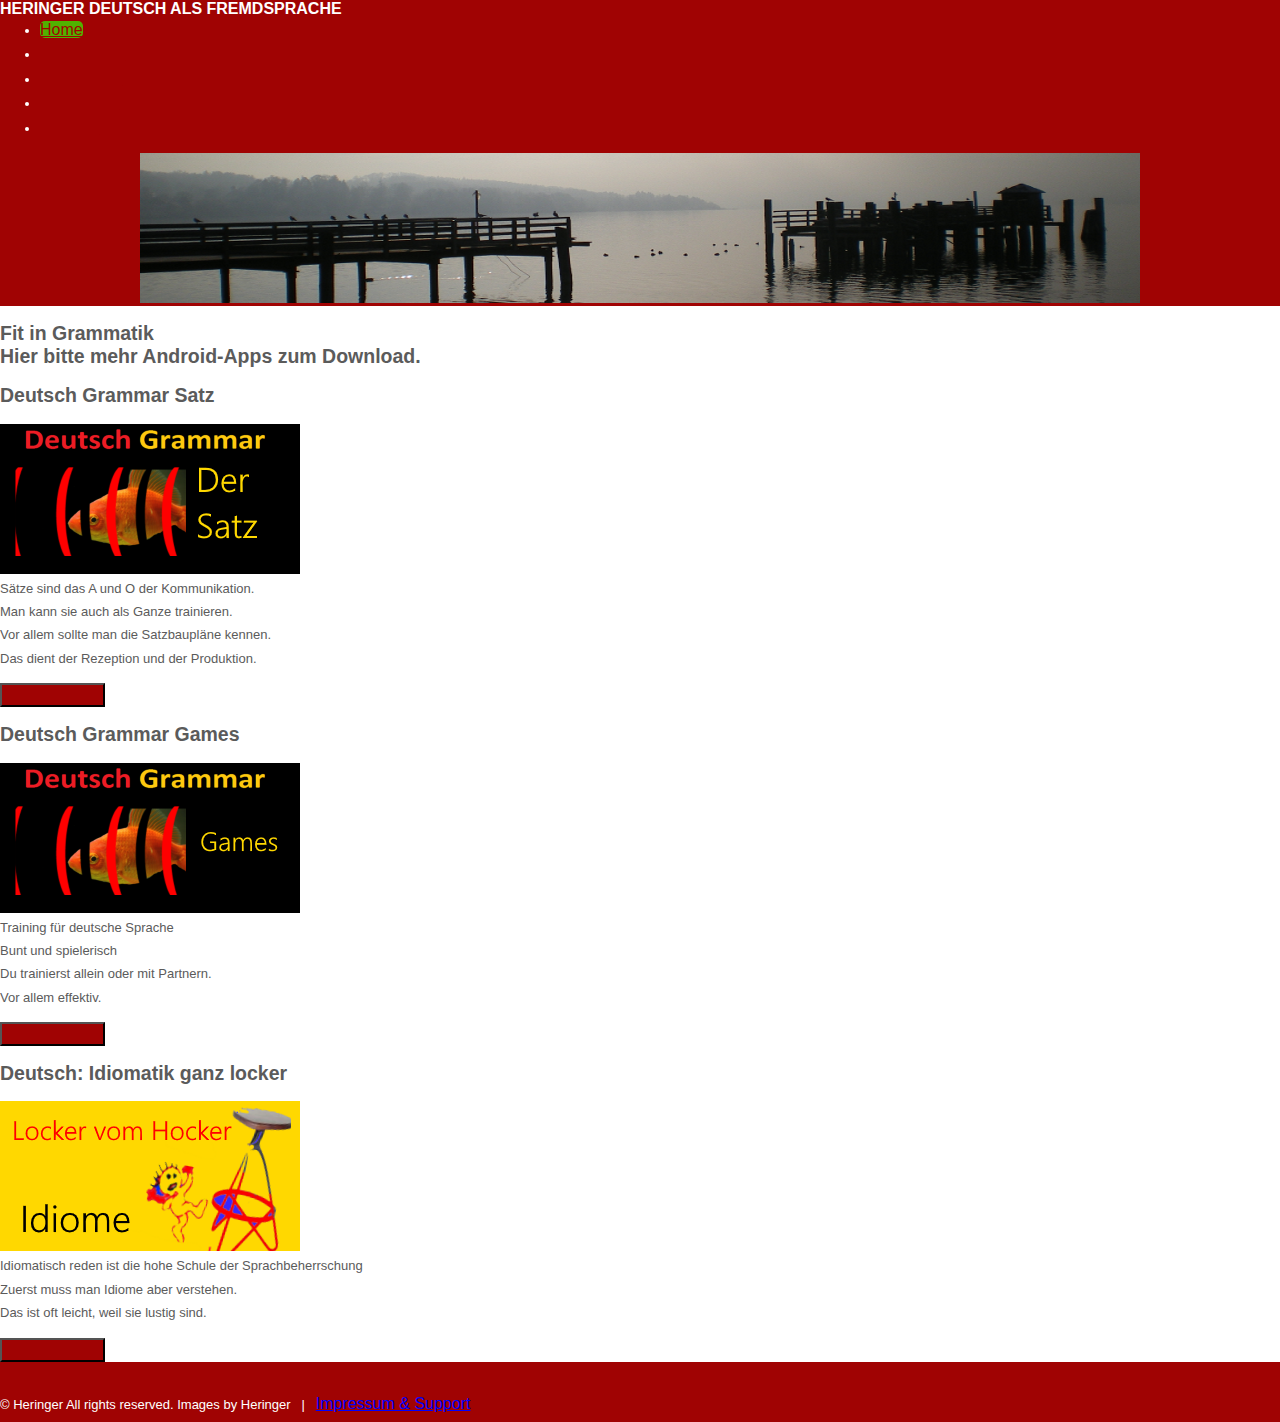
<file: app_seite.html>
<!DOCTYPE html PUBLIC "-//W3C//DTD XHTML 1.0 Strict//EN" "http: //www.w3.org/TR/xhtml1/DTD/xhtml1-strict.dtd">
<html xmlns="http: //www.w3.org/1999/xhtml">
<head>
<meta name="keywords" content="Deutsch Pr&uuml;fung, Playgoogle, Appstore, German grammar, deutsche Grammatik" />
<meta name="description" content="Deutsch lernen mit Apps, German grammar exercises and power test" />
<meta http-equiv="content-type" content="text/html; charset=utf-8" />
<title>Deutsch als Fremdsprache Grammatik und Wortschatz Deutschland Zuwanderer Pr&uuml;fungen</title>
<link href="my_style.css" rel="stylesheet" type="text/css" media="screen" />

<!-- bootsrap -->
<link href="https://cdn.jsdelivr.net/npm/bootstrap@5.1.3/dist/css/bootstrap.min.css" rel="stylesheet"
    integrity="sha384-1BmE4kWBq78iYhFldvKuhfTAU6auU8tT94WrHftjDbrCEXSU1oBoqyl2QvZ6jIW3" crossorigin="anonymous">
  <script src="https://cdn.jsdelivr.net/npm/@popperjs/core@2.10.2/dist/umd/popper.min.js"
    integrity="sha384-7+zCNj/IqJ95wo16oMtfsKbZ9ccEh31eOz1HGyDuCQ6wgnyJNSYdrPa03rtR1zdB"
    crossorigin="anonymous"></script>
  <script src="https://cdn.jsdelivr.net/npm/bootstrap@5.1.3/dist/js/bootstrap.min.js"
    integrity="sha384-QJHtvGhmr9XOIpI6YVutG+2QOK9T+ZnN4kzFN1RtK3zEFEIsxhlmWl5/YESvpZ13"
    crossorigin="anonymous"></script>
</head>
<body>

	<div class="container-fluid  py-5 text-light">
		<nav class="navbar navbar-expand-md navbar-light bg-faded">
		  <span class="span=text mx-auto" style="font-size: 16px; font-weight: 600;">
        HERINGER DEUTSCH ALS FREMDSPRACHE
		  </span>
		  <ul class="navbar-nav mx-auto ">
			<li class="nav-item text-center current_page_item">
			  <a class="nav-link active text-light" aria-current="page" href="index.html">Home</a>
			</li>
			<li class="nav-item text-center">
			  <a class="nav-link active text-light" aria-current="page" href="app_seite.html">| Mehr Apps</a>
			</li>
			<li class="nav-item text-center">
			  <a class="nav-link text-light" href="test_seite.html">| Testcenter</a>
			</li>
			<li class="nav-item text-center">
			  <a class="nav-link text-light" href="download.html">| Trainieren</a>
			</li>
			<li class="nav-item text-center">
			  <a class="nav-link text-light" href="buch_seite.html">| Bucher</a>
			</li>
		  </ul>
	
		</nav>
	
	
		<div class="img-fluid my-5 "><img src="img02.png" width="1000" height="150" alt=""
			class="img-responsive img-fluid" /></div>
	
	  </div>
	<!-- end #header -->
	
	<div class="po mx-5 my-5 px-5">
		<h2 class="h2 mx-5 my-5 px-4"><strong>Fit in Grammatik</strong><br>Hier bitte mehr Android-Apps zum Download.</h2>
	  </div>
	
	  <div class="row row-cols-1 row-cols-sm-2 row-cols-md-4 g-3 my-5 py-4  d-flex justify-content-center">
		<div class="col">
		  <h2>Deutsch Grammar Satz</h2>
		  <div class="card shadow-sm">
			<img src="dgs.png"  alt="" />
	
			<div class="card-body">
			  <p>S&auml;tze sind das A und O der Kommunikation.<br>Man kann sie auch als Ganze trainieren.<br>Vor allem sollte man die Satzbaupl&auml;ne kennen.<br>Das dient der Rezeption und der Produktion. </p>
			  <div class="d-flex justify-content-between align-items-center">
				<div class="btn-group">
				  <button type="button" id="but" class="btn btn-sm btn-outline-secondary"><a  class="text-light" style="text-decoration: none;" href="seite4.html">Weiter lesen</a></button>
	
				</div>
	
			  </div>
			</div>
		  </div>
		</div>

		<div class="col">
		  <h2>Deutsch Grammar Games</h2>
		  <div class="card shadow-sm">
			<img src="dgg.png"  alt="" />
	
			<div class="card-body">
        <p>Training f&uuml;r deutsche Sprache<br>Bunt und spielerisch<br>Du trainierst allein oder mit Partnern.<br>Vor allem effektiv.</p>
			  <div class="d-flex justify-content-between align-items-center">
				<div class="btn-group">
				  <button type="button" id="but"  class="btn btn-sm btn-outline-secondary "><a class="text-light" style="text-decoration: none;" href="seite5.html">Weiter lesen</a></button>
	
				</div>
	
			  </div>
			</div>
		  </div>
		</div>
	
		<div class="col">
		  <h2>Deutsch: Idiomatik ganz locker</h2>
		  <div class="card shadow-sm">
			<img src="ho.png"  alt="" />
	
			<div class="card-body">
        <p>Idiomatisch reden ist die hohe Schule der Sprachbeherrschung<br>Zuerst muss man Idiome aber verstehen.<br>Das ist oft leicht, weil sie lustig sind.</p>
			  <div class="d-flex justify-content-between align-items-center">
				<div class="btn-group">
				  <button type="button" id="but"  class="btn btn-sm btn-outline-secondary"><a class="text-light" style="text-decoration: none;" href="seite6.html">Weiter lesen</a></button>
	
				</div>
	
			  </div>
			</div>
		  </div>
		</div>
	  </div>

	<!-- end #page -->
	<div class="container-fluid footer">
		<footer class="align-bottom text-center text-muted">
		  <p style="padding-top: 30px; color: #FFFFFF;">&copy; Heringer All rights reserved. Images by Heringer&nbsp;&nbsp;&nbsp|&nbsp;&nbsp;&nbsp</a><a style="color: blue;" href="impressum.html">Impressum & Support</a></p>
	  
		  
		</footer>
	  </div>
<!-- end #footer -->
</body>
</html>
</file>
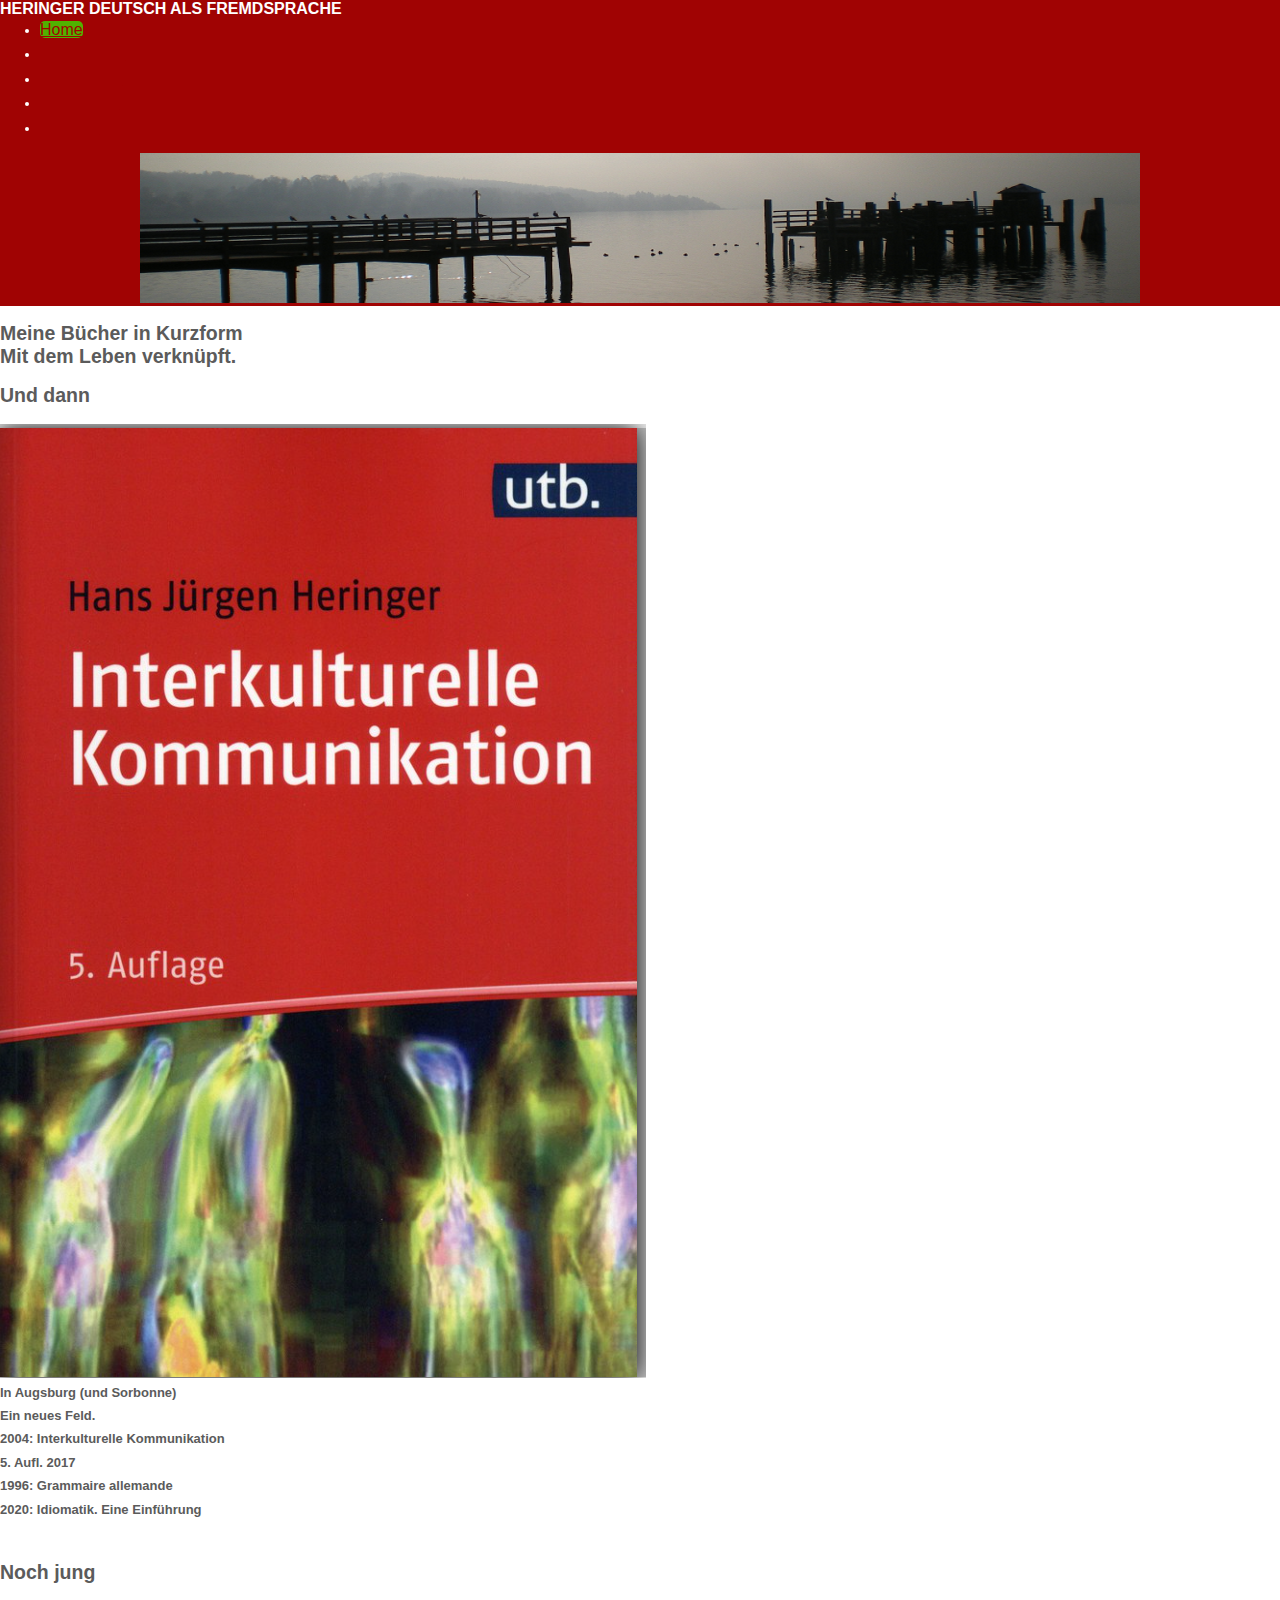
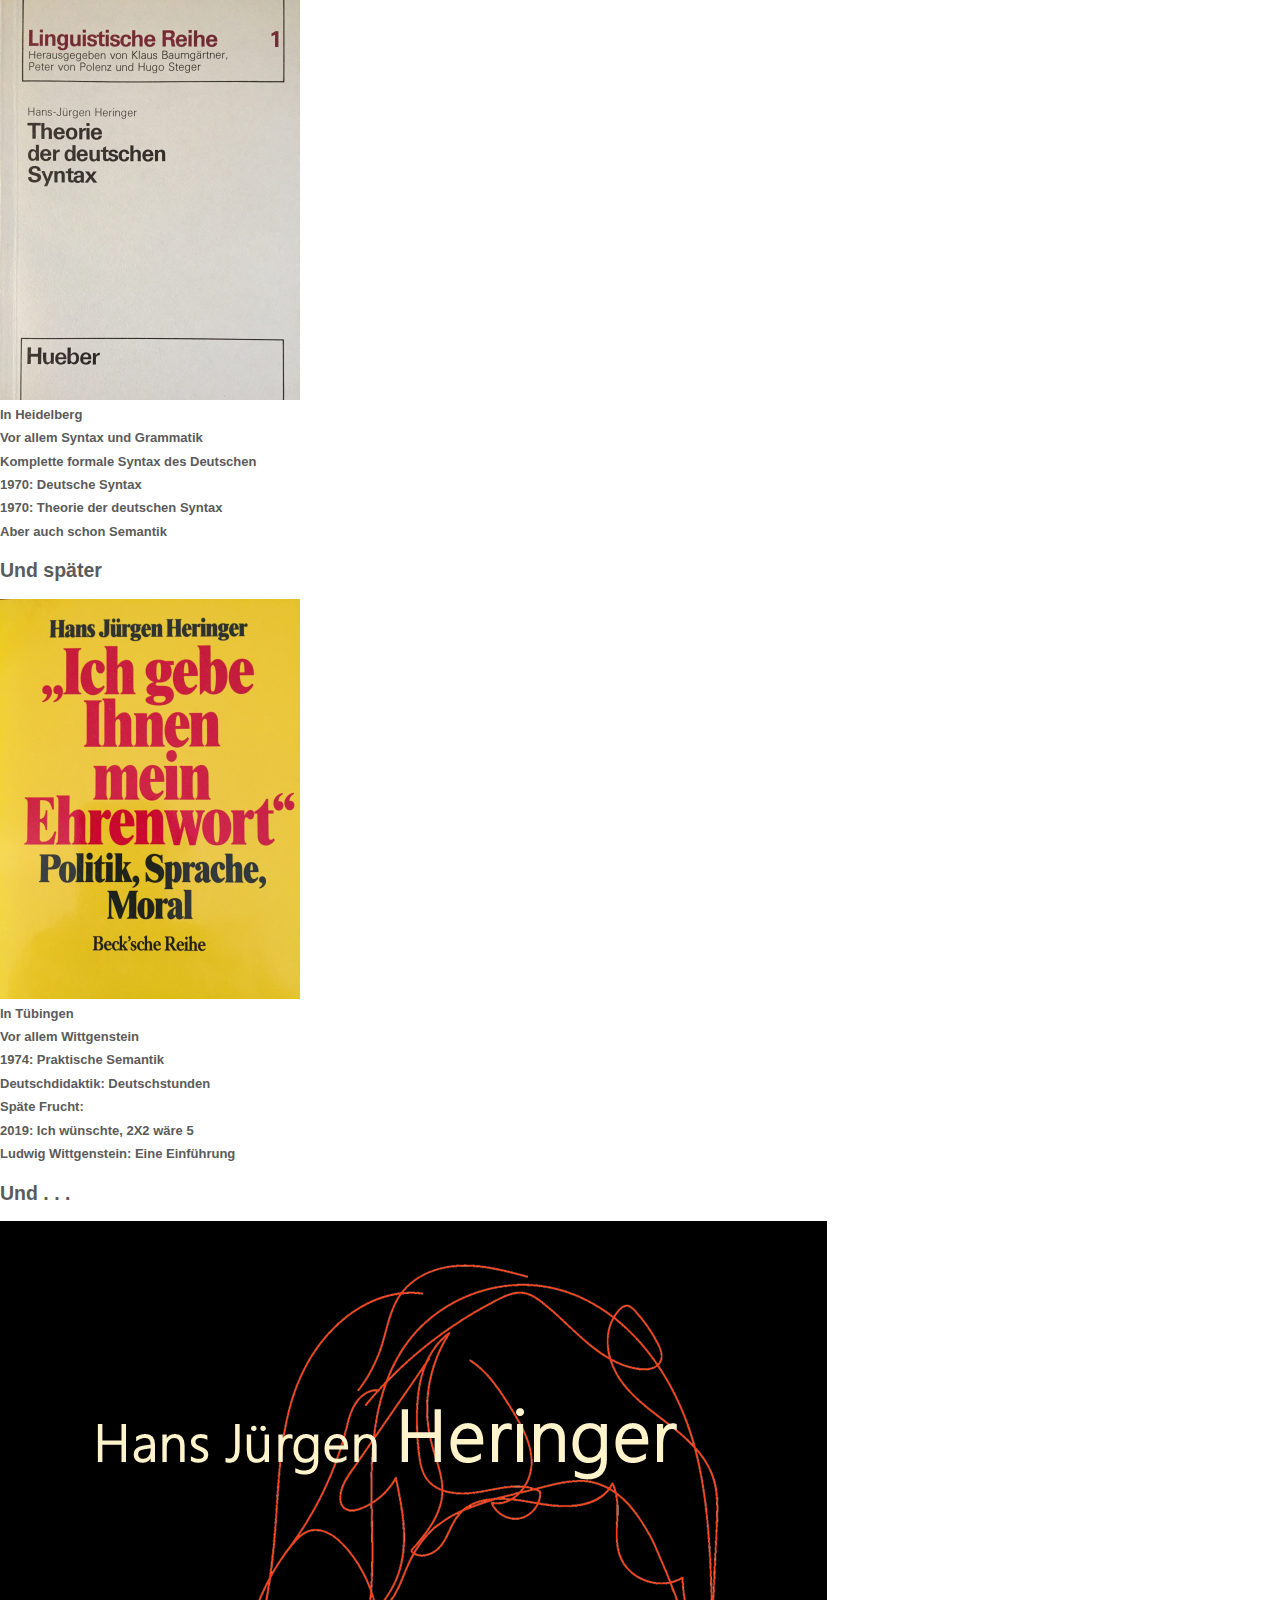
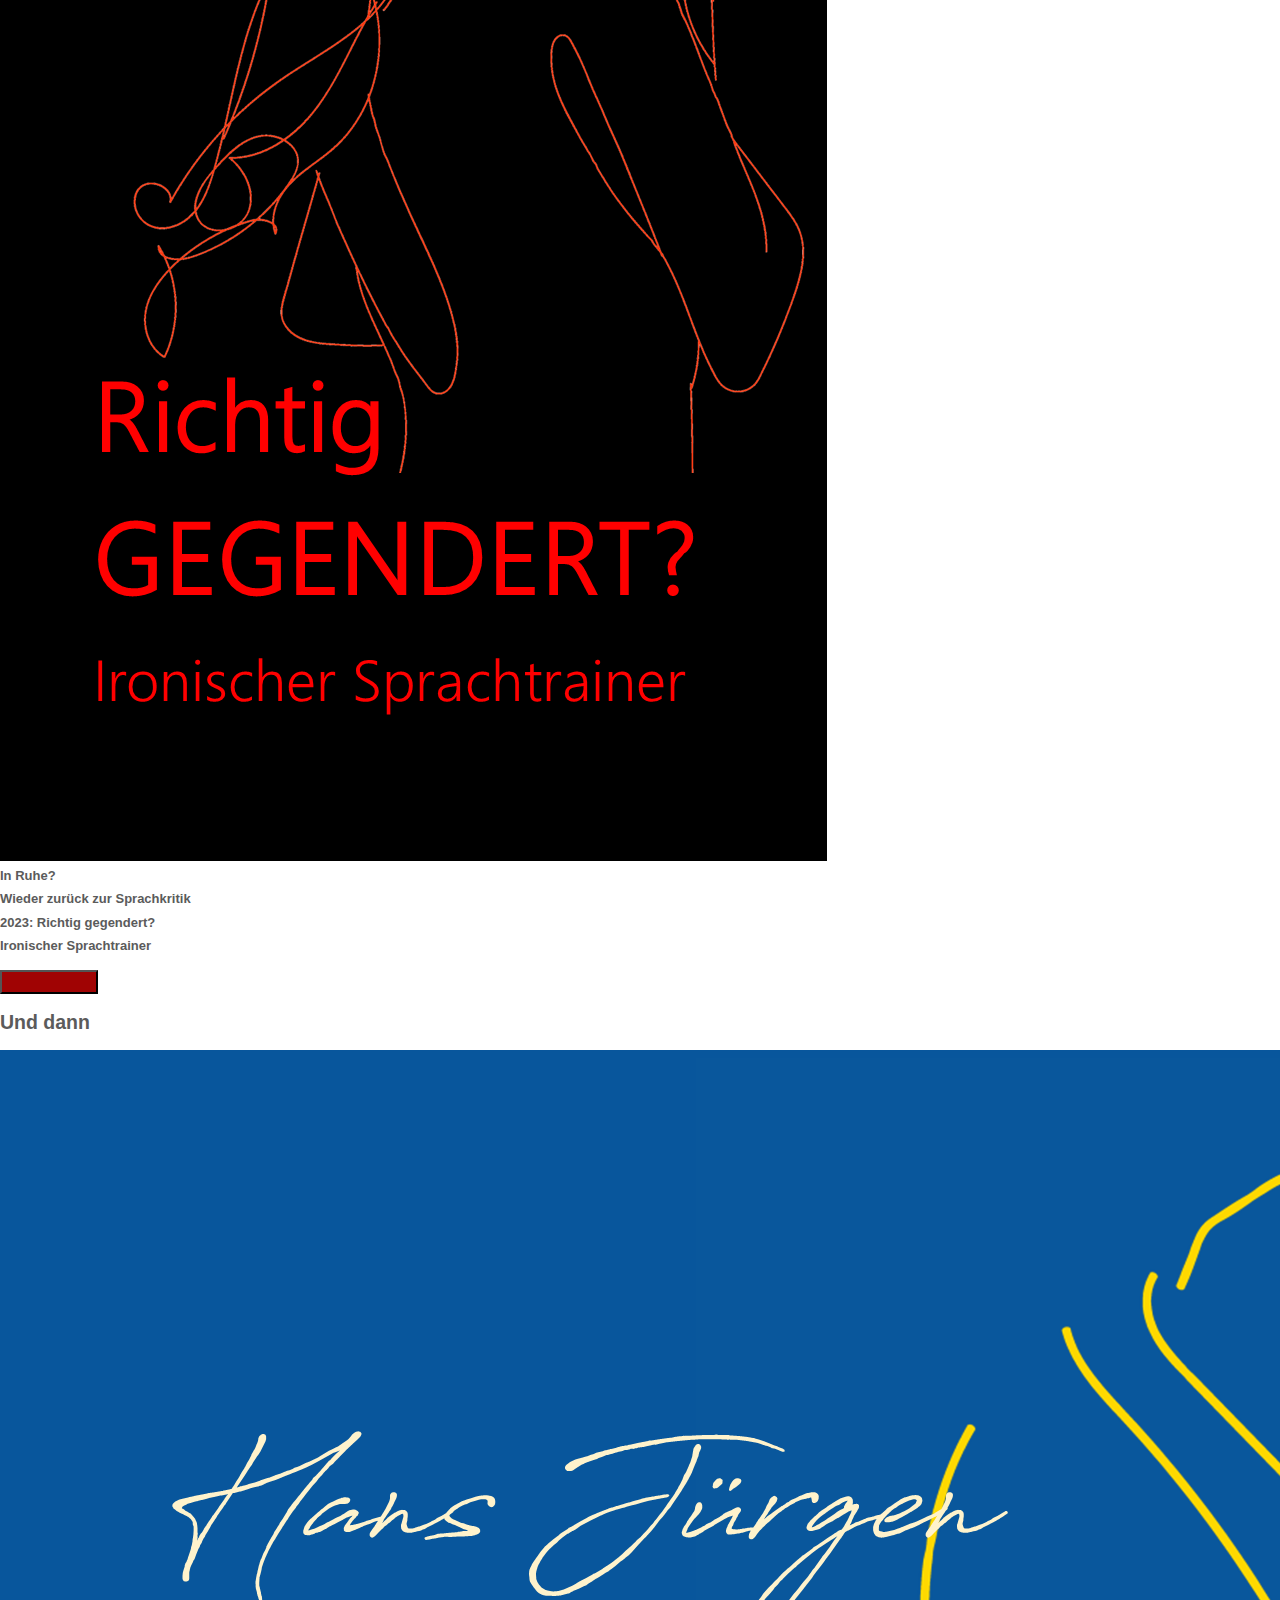
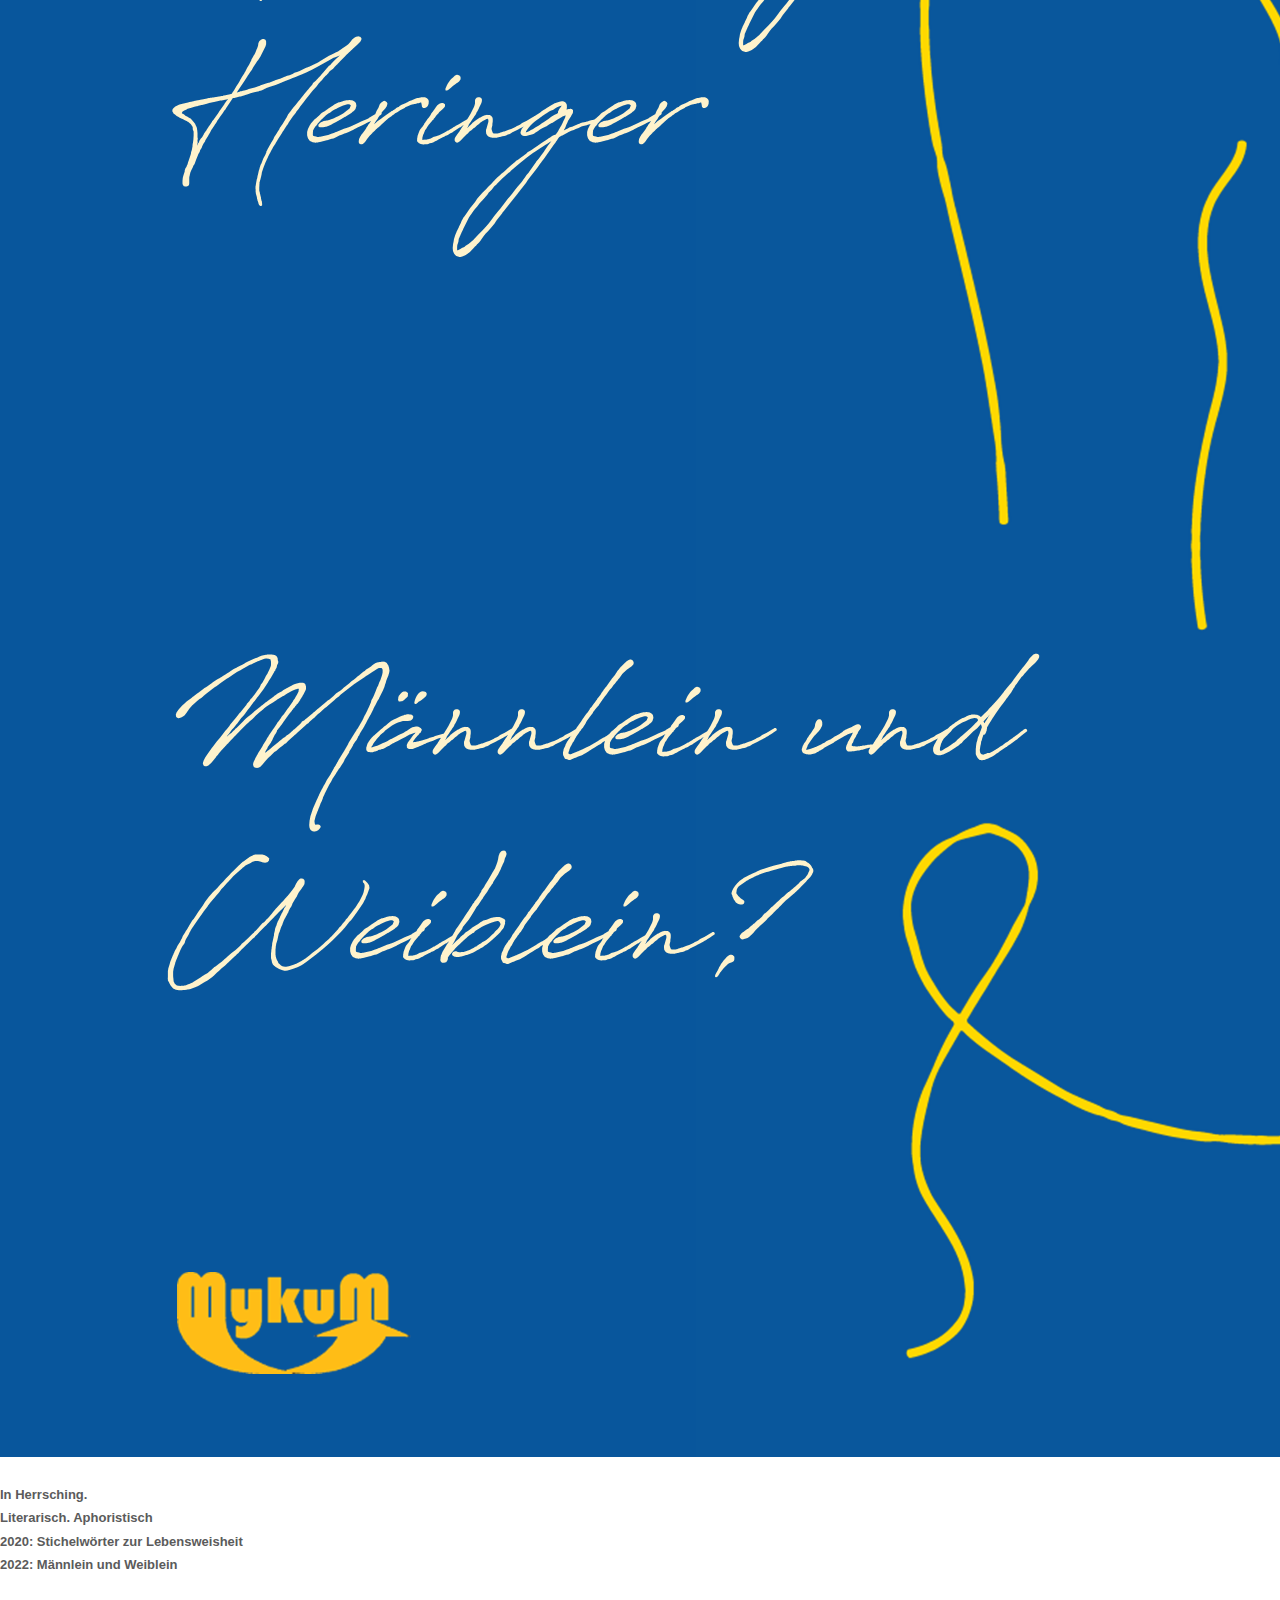
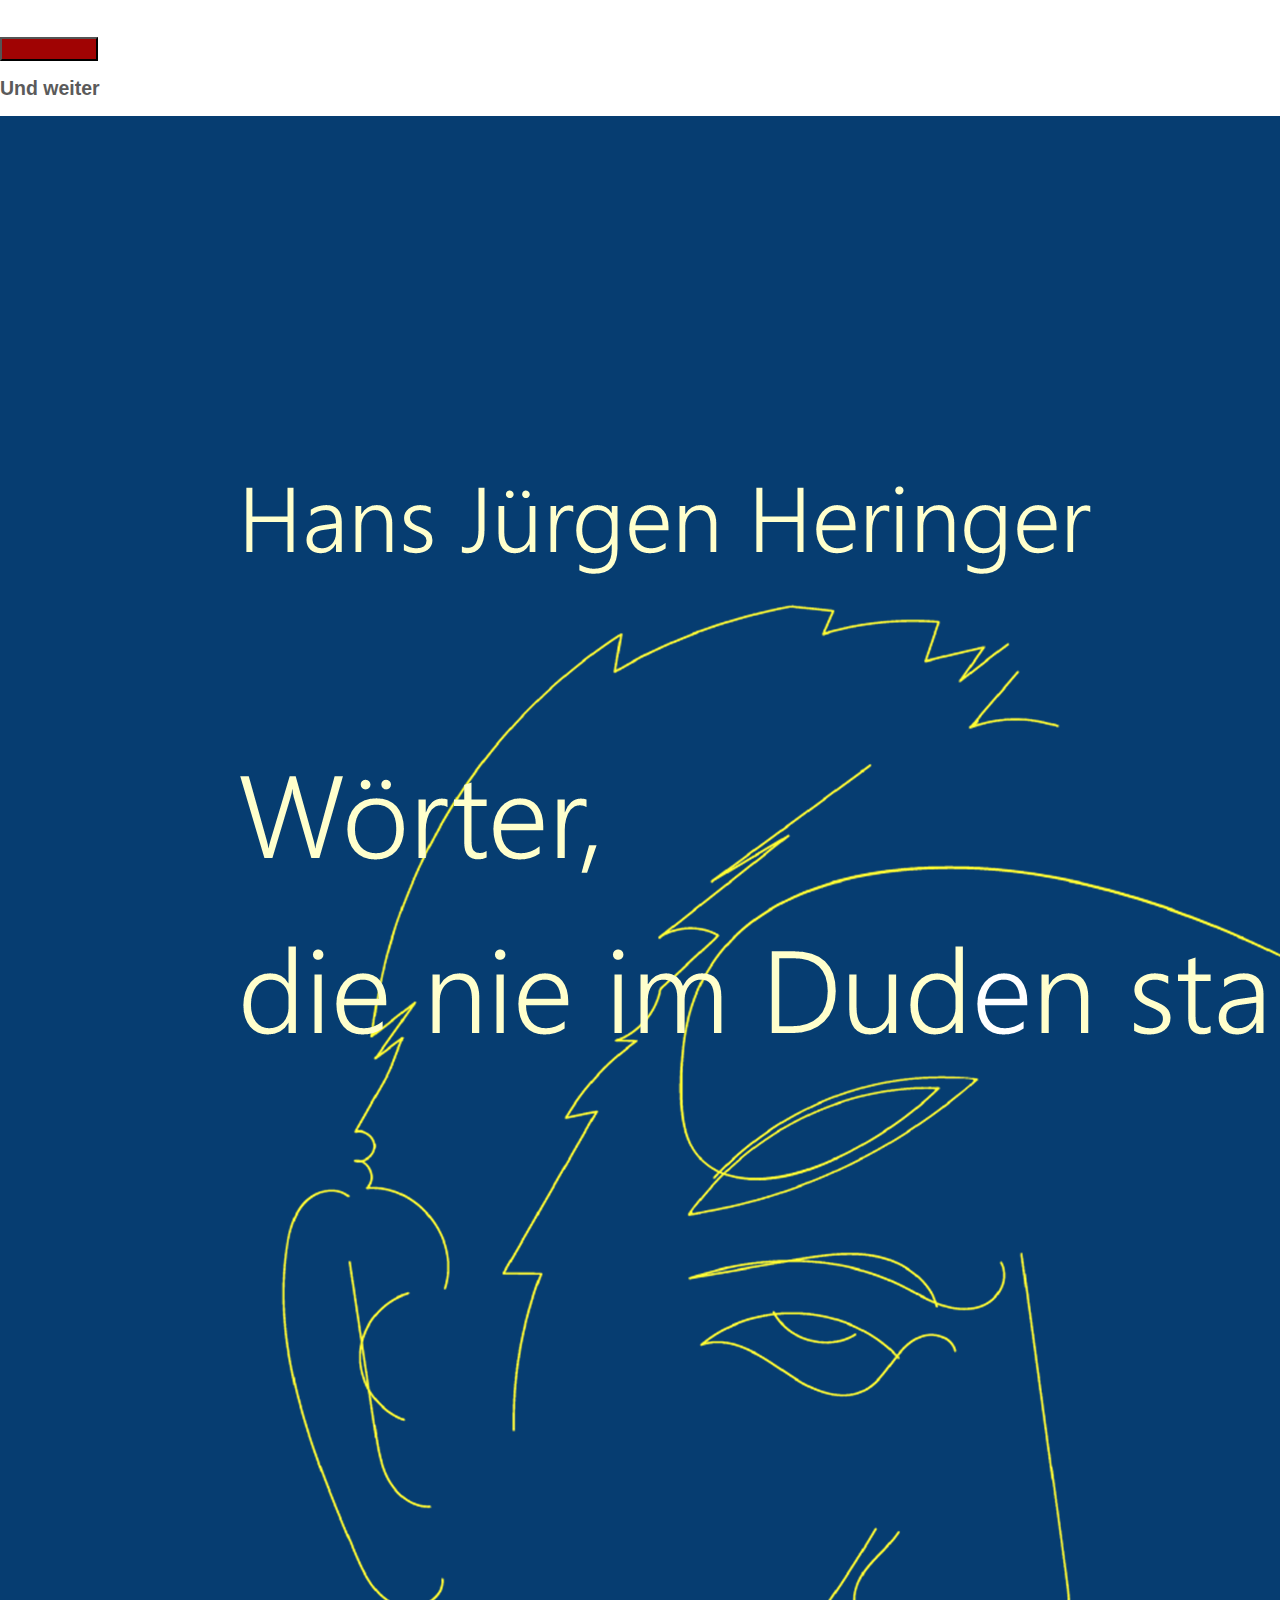
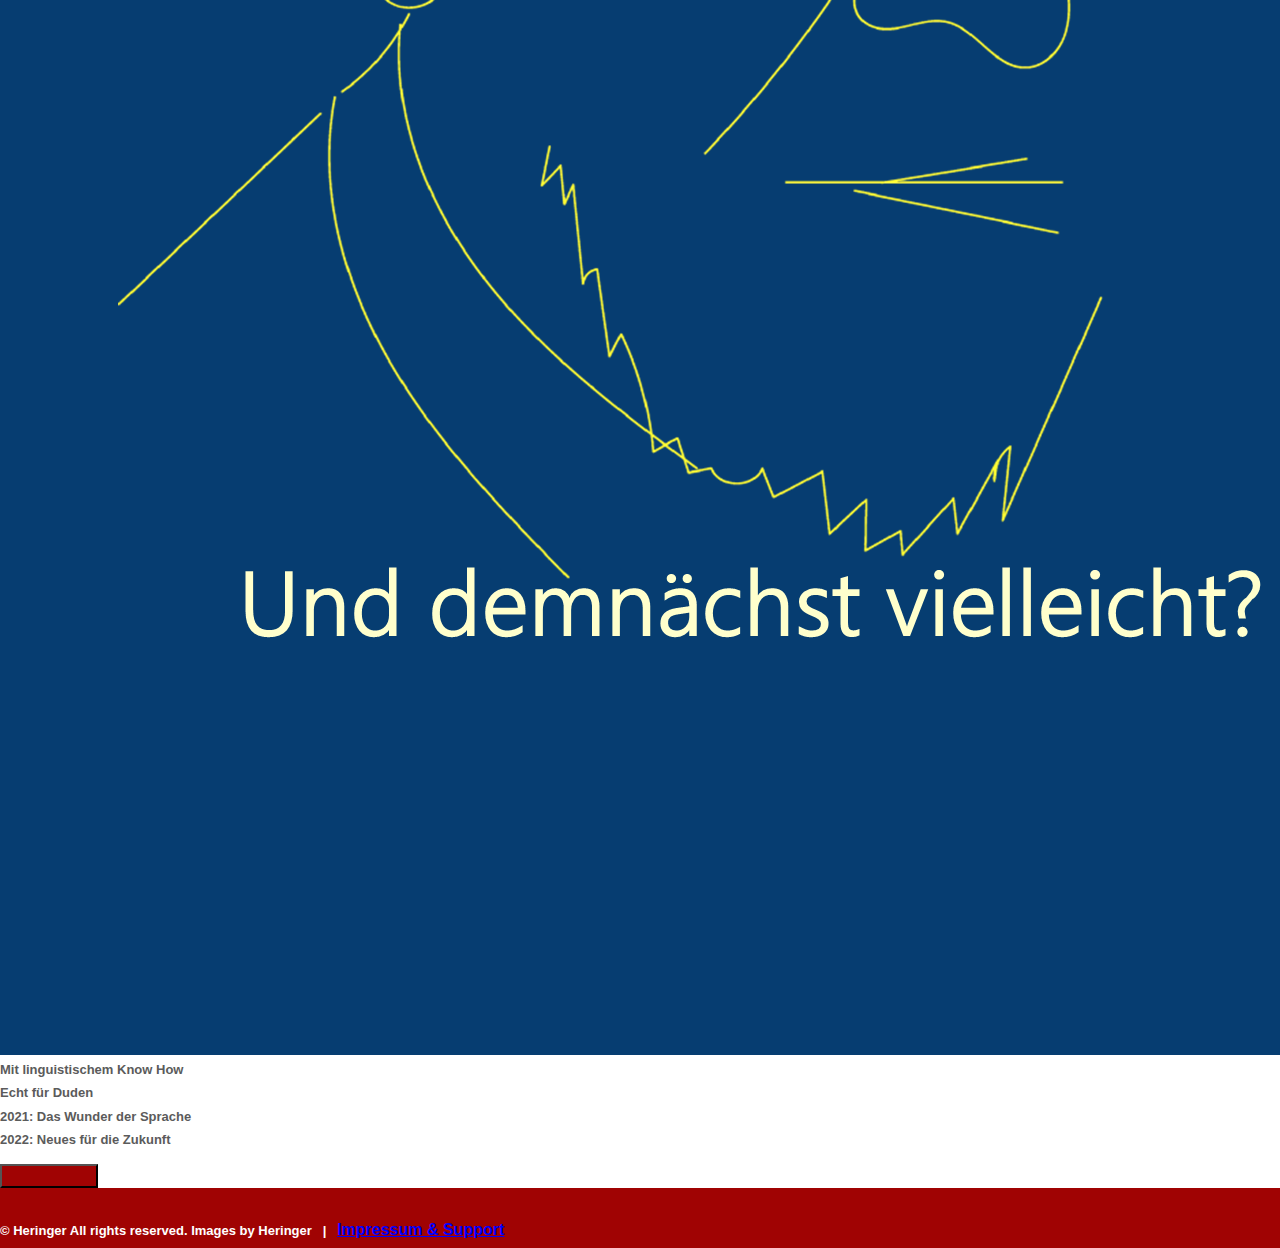
<file: buch_seite.html>
<!DOCTYPE html PUBLIC "-//W3C//DTD XHTML 1.0 Strict//EN" "http: //www.w3.org/TR/xhtml1/DTD/xhtml1-strict.dtd">
<html xmlns="http: //www.w3.org/1999/xhtml">
<head>
<meta name="keywords" content="Deutsch Pr&uuml;fung, Playgoogle, Appstore, German grammar, deutsche Grammatik" />
<meta name="description" content="Deutsch lernen mit Apps, German grammar exercises and power test" />
<meta http-equiv="content-type" content="text/html; charset=utf-8" />
<title>Deutsch als Fremdsprache Grammatik und Wortschatz Deutschland Zuwanderer Pr&uuml;fungen</title>
<link href="my_style.css" rel="stylesheet" type="text/css" media="screen" />


<!-- bootsrap -->
<link href="https://cdn.jsdelivr.net/npm/bootstrap@5.1.3/dist/css/bootstrap.min.css" rel="stylesheet"
integrity="sha384-1BmE4kWBq78iYhFldvKuhfTAU6auU8tT94WrHftjDbrCEXSU1oBoqyl2QvZ6jIW3" crossorigin="anonymous">
<script src="https://cdn.jsdelivr.net/npm/@popperjs/core@2.10.2/dist/umd/popper.min.js"
integrity="sha384-7+zCNj/IqJ95wo16oMtfsKbZ9ccEh31eOz1HGyDuCQ6wgnyJNSYdrPa03rtR1zdB"
crossorigin="anonymous"></script>
<script src="https://cdn.jsdelivr.net/npm/bootstrap@5.1.3/dist/js/bootstrap.min.js"
integrity="sha384-QJHtvGhmr9XOIpI6YVutG+2QOK9T+ZnN4kzFN1RtK3zEFEIsxhlmWl5/YESvpZ13"
crossorigin="anonymous"></script>

</head>
<body>
	<div class="container-fluid  py-5 text-light">
		<nav class="navbar navbar-expand-md navbar-light bg-faded">
			<span class="span=text mx-auto" style="font-size: 16px; font-weight: 600;">
				HERINGER DEUTSCH ALS FREMDSPRACHE
			</span>
			<ul class="navbar-nav mx-auto ">
				<li class="nav-item text-center current_page_item">
					<a class="nav-link active text-light" aria-current="page" href="index.html">Home</a>
				</li>
				<li class="nav-item text-center">
					<a class="nav-link active text-light" aria-current="page" href="app_seite.html">| Mehr Apps</a>
				</li>
				<li class="nav-item text-center">
					<a class="nav-link text-light" href="test_seite.html">| Testcenter</a>
				</li>
				<li class="nav-item text-center">
					<a class="nav-link text-light" href="download.html">| Trainieren</a>
				</li>
				<li class="nav-item text-center">
					<a class="nav-link text-light" href="buch_seite.html">| Bucher</a>
				</li>
			</ul>

		</nav>


		<div class="img-fluid my-5 "><img src="img02.png" width="1000" height="150" alt=""
				class="img-responsive img-fluid" /></div>

	</div>
	<!-- end #header -->
	
	<div class="po mx-5 my-5 px-5">
		<h2 class="h2 mx-5 my-5 px-4"><strong>Meine B&uuml;cher in Kurzform</strong><br>Mit dem Leben verkn&uuml;pft.
		</h2>
	</div>

	<div class="row row-cols-1 row-cols-sm-2 row-cols-md-4 g-3 my-5 py-4  d-flex justify-content-center">
		<div class="col">
		<h2>Und dann</h2>
		<div class="card shadow-sm">
			<img src="3.png" alt="" />

			<div class="card-body">
				<p><strong><strong>In Augsburg (und Sorbonne)</strong><br>Ein neues Feld.<br>2004: Interkulturelle
						Kommunikation<br>5. Aufl. 2017<br>1996: Grammaire allemande<br>2020: Idiomatik. Eine
						Einf&uuml;hrung<br><br></strong></p>
			</div>
		</div>
	</div>

		<div class="col mx-2">
			<h2>Noch jung</h2>
			<div class="card shadow-sm">
				<img src="1.png" alt="" />

				<div class="card-body">
					<p><strong><strong>In Heidelberg</strong><br>Vor allem Syntax und Grammatik<br>Komplette formale
							Syntax des Deutschen<br>1970: Deutsche Syntax<br>1970: Theorie der deutschen Syntax<br>Aber
							auch schon Semantik</p>
				</div>
			</div>
		</div>

		<div class="col">
			<h2>Und sp&auml;ter</h2>
			<div class="card shadow-sm mx-2">
				<img src="2.png" alt="" />

				<div class="card-body">
					<p><strong><strong>In T&uuml;bingen</strong><br>Vor allem Wittgenstein<br>1974: Praktische
							Semantik<br>Deutschdidaktik: Deutschstunden<br>Sp&auml;te Frucht:<br>2019: Ich
							w&uuml;nschte, 2X2 w&auml;re 5<br>Ludwig Wittgenstein: Eine Einf&uuml;hrung</p>
				</div>
			</div>
		</div>

		
	</div>
	<div class="row row-cols-1 row-cols-sm-2 row-cols-md-4 g-3 my-5 py-4  d-flex justify-content-center">

		<div class="col">
			<h2>Und  . . .</h2>
			<div class="card shadow-sm mx-2">
				<img src="6.png" alt="" />

				<div class="card-body">
					<p><strong><strong>In Ruhe?</strong><br>Wieder zurück zur Sprachkritik<br>2023: Richtig gegendert?<br>Ironischer Sprachtrainer<br></strong></p>
					<button type="button" id="but" class="btn btn-sm btn-outline-secondary"><a  href="https://www.osiander.de/shop/home/artikeldetails/A1063048800?ProvID=11021865&gclid=CjwKCAjwlcaRBhBYEiwAK341jUyGE_qvS9_JjaCSCQNIm_652LdMI3-gZtSKgblol5KmBEAJonEbBBoCZp0QAvD_BwE"  class="text-light" style="text-decoration: none;">Zum Verlag</a></button>
				</div>
			</div>
		</div>

		<div class="col">
		<h2>Und dann</h2>
		<div class="card shadow-sm">
			<img src="4.png" alt="" />

			<div class="card-body">
				<p><strong><br><strong>In Herrsching.</strong><br>Literarisch. Aphoristisch<br>2020: Stichelw&ouml;rter zur Lebensweisheit<br>2022: M&auml;nnlein und Weiblein<br><br><br></p>
						<button type="button" id="but" class="btn btn-sm btn-outline-secondary"><a  href="https://www.jpc.de/jpcng/books/detail/-/art/hans-juergen-heringer-maennlein-und-weiblein/hnum/10673346" class="text-light" style="text-decoration: none;">Zum Verlag</a></button>
			</div>
		</div>
	</div>

		<div class="col mx-2">
			<h2>Und weiter</h2>
			<div class="card shadow-sm">
				<img src="5.png" alt="" />

				<div class="card-body">
					<p><strong><strong>Mit linguistischem Know How<br>Echt f&uuml;r Duden<br>2021: Das Wunder der Sprache<br>2022: Neues f&uuml;r die Zukunft</strong></p>
							<button type="button" id="but" class="btn btn-sm btn-outline-secondary"><a href="https://www.hugendubel.de/de/taschenbuch/hans_juergen_heringer-woerter_die_nie_im_duden_standen-42116750-produkt-details.html?adCode=520R40C10C41S&gclid=CjwKCAjwlcaRBhBYEiwAK341je-QEBZUy1ruJ-U2QSV3uzOyOLky6NCRLBXaDybdE2s3uit__rliiRoCRngQAvD_BwE" class="text-light" style="text-decoration: none;">Zum Verlag</a></button>
				</div>
			</div>
		</div>

		

		
	</div>
	<!-- end #page -->
	<div class="container-fluid footer">
		<footer class="align-bottom text-center text-muted">
			<p style="padding-top: 30px; color: #FFFFFF;">&copy; Heringer All rights reserved. Images by
				Heringer&nbsp;&nbsp;&nbsp|&nbsp;&nbsp;&nbsp</a><a style="color: blue;" href="impressum.html">Impressum &
					Support</a></p>


		</footer>
	</div>
<!-- end #footer -->
</body>
</html>
</file>
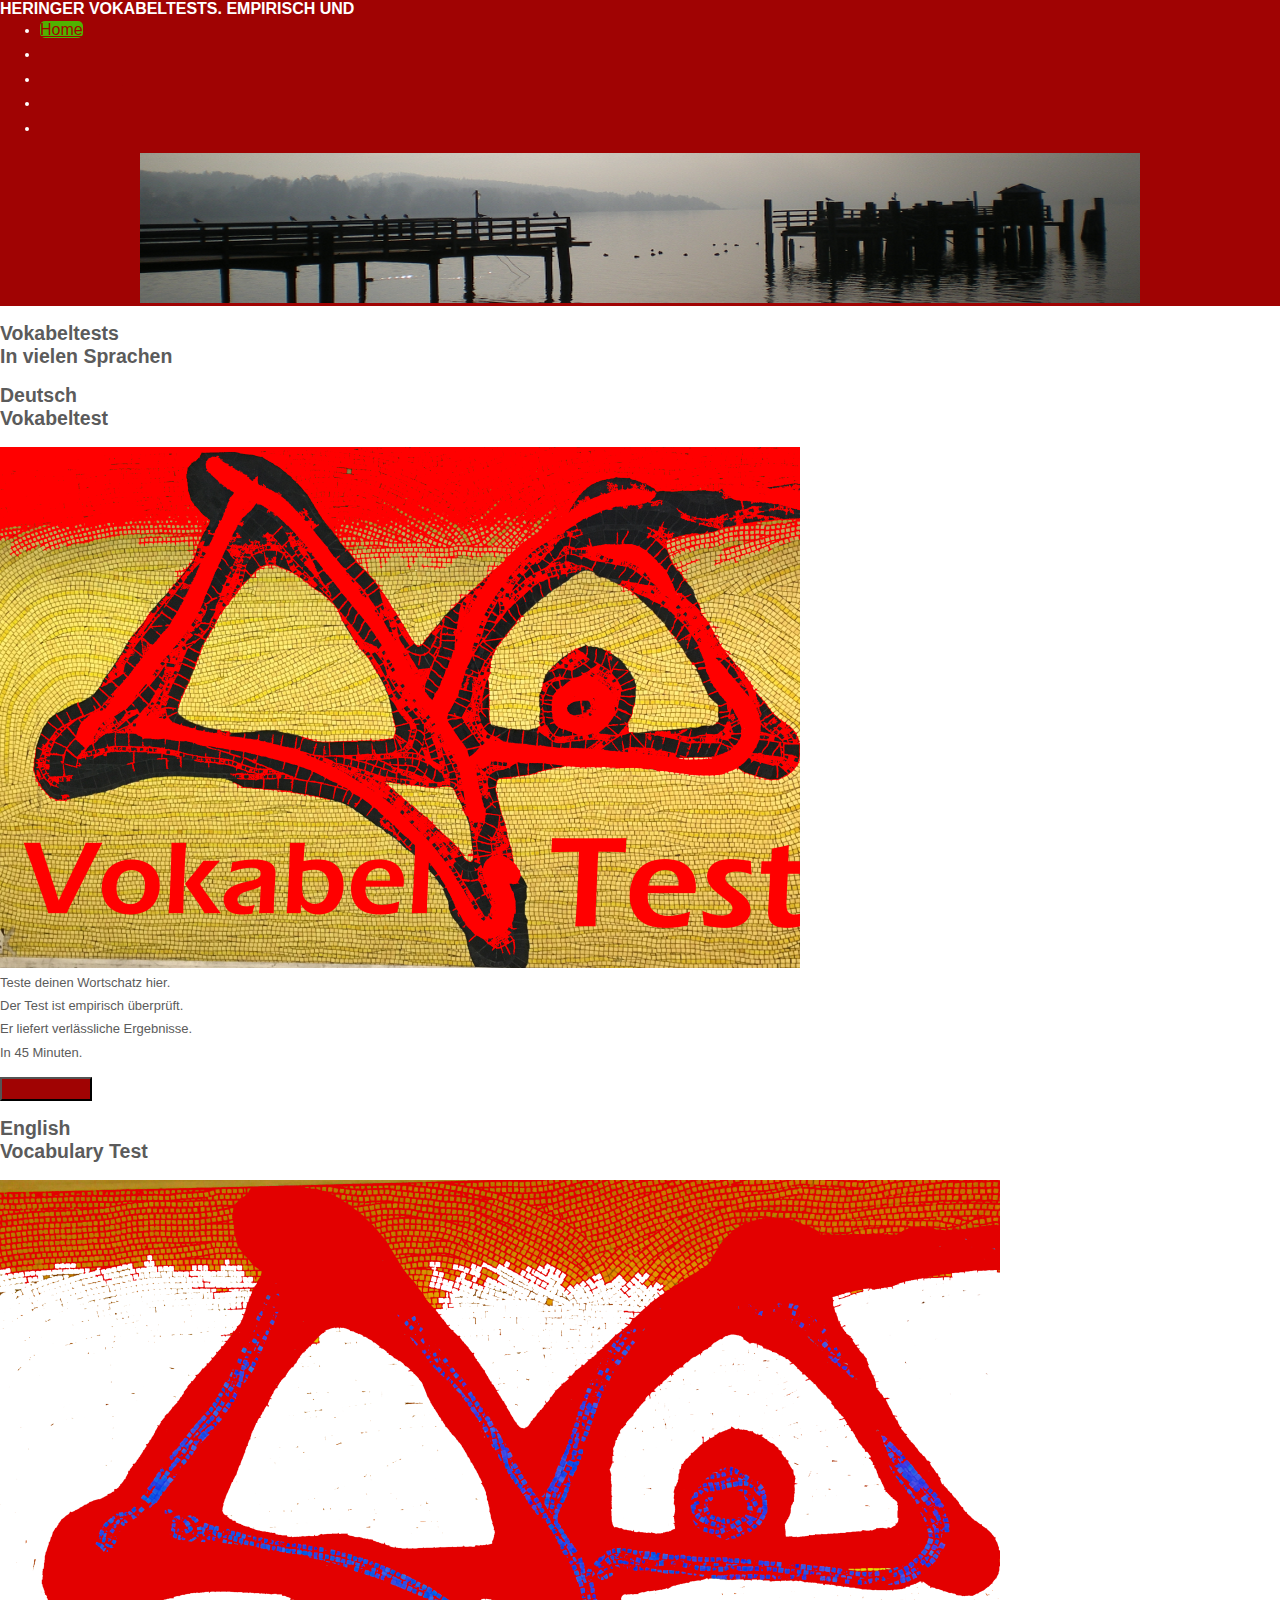
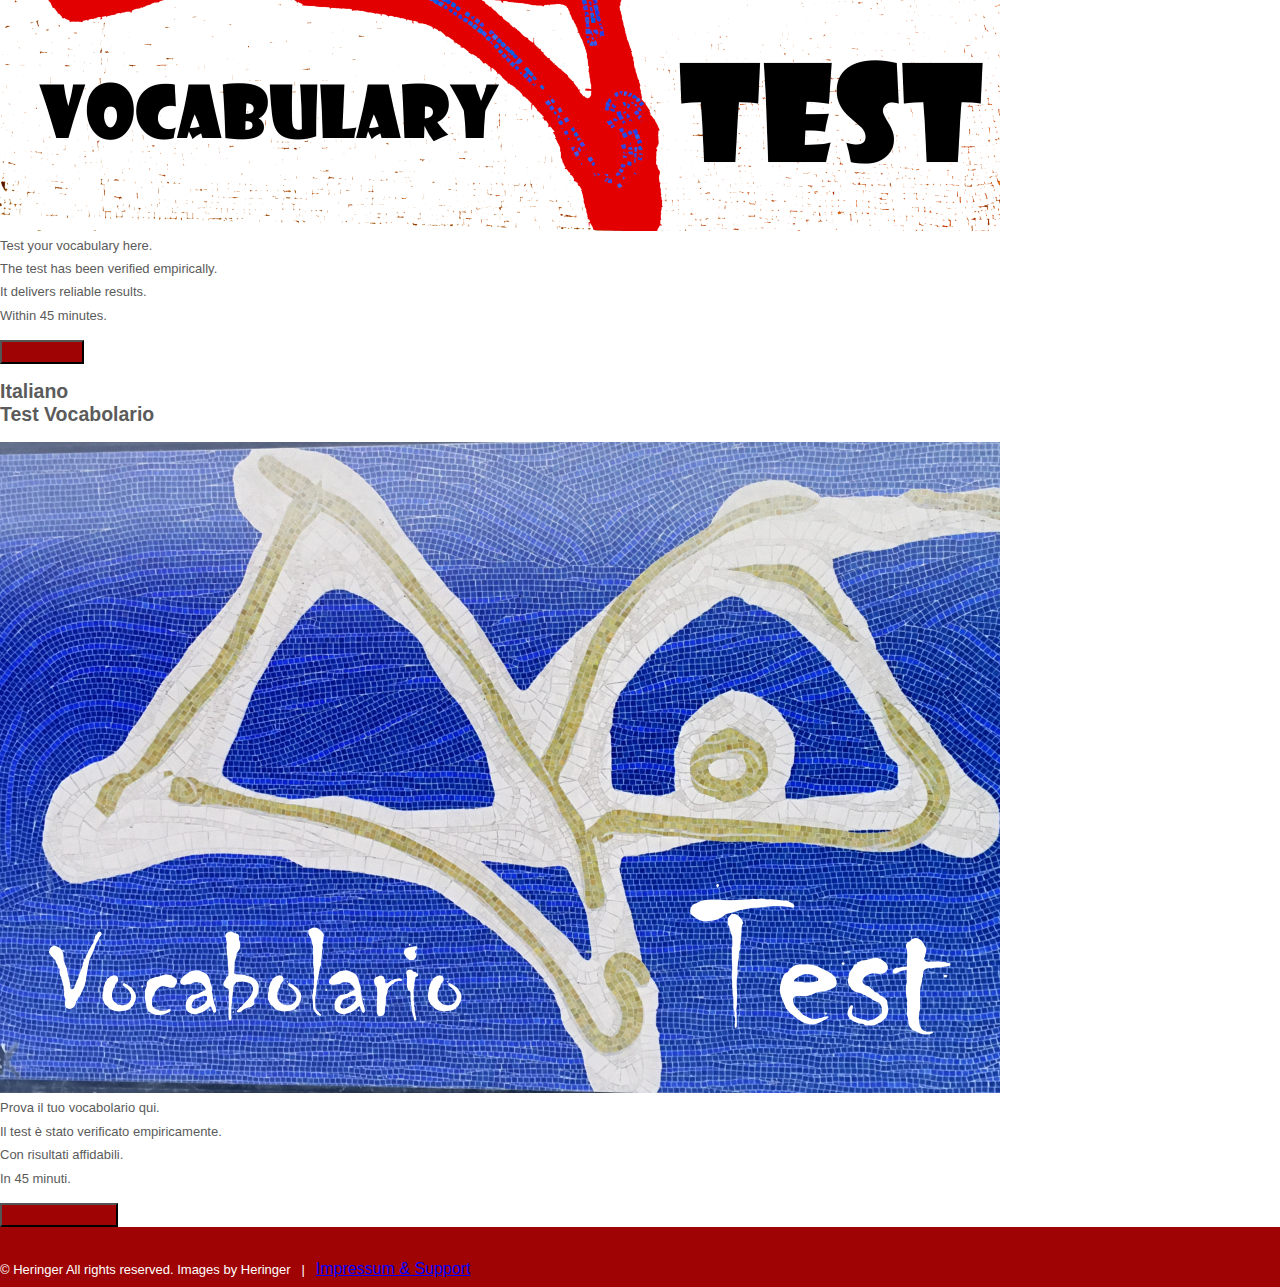
<file: test_seite.html>
<!DOCTYPE html PUBLIC "-//W3C//DTD XHTML 1.0 Strict//EN" "http: //www.w3.org/TR/xhtml1/DTD/xhtml1-strict.dtd">
<html xmlns="http: //www.w3.org/1999/xhtml">
<head>
<meta name="keywords" content="Deutsch Pr&uuml;fung, Playgoogle, Appstore, German grammar, deutsche Grammatik" />
<meta name="description" content="Deutsch lernen mit Apps, German grammar exercises and power test" />
<meta http-equiv="content-type" content="text/html; charset=utf-8" />
<title>Deutsch als Fremdsprache Sprachtests und Pr&uuml;fungen</title>
<link href="my_style.css" rel="stylesheet" type="text/css" media="screen" />

<!-- bootsrap -->
<link href="https://cdn.jsdelivr.net/npm/bootstrap@5.1.3/dist/css/bootstrap.min.css" rel="stylesheet"
    integrity="sha384-1BmE4kWBq78iYhFldvKuhfTAU6auU8tT94WrHftjDbrCEXSU1oBoqyl2QvZ6jIW3" crossorigin="anonymous">
  <script src="https://cdn.jsdelivr.net/npm/@popperjs/core@2.10.2/dist/umd/popper.min.js"
    integrity="sha384-7+zCNj/IqJ95wo16oMtfsKbZ9ccEh31eOz1HGyDuCQ6wgnyJNSYdrPa03rtR1zdB"
    crossorigin="anonymous"></script>
  <script src="https://cdn.jsdelivr.net/npm/bootstrap@5.1.3/dist/js/bootstrap.min.js"
    integrity="sha384-QJHtvGhmr9XOIpI6YVutG+2QOK9T+ZnN4kzFN1RtK3zEFEIsxhlmWl5/YESvpZ13"
    crossorigin="anonymous"></script>
	
</head>
<body>
	<div class="container-fluid  py-5 text-light">
		<nav class="navbar navbar-expand-md navbar-light bg-faded">
		  <span class="span=text mx-auto" style="font-size: 16px; font-weight: 600;">
        HERINGER   VOKABELTESTS. EMPIRISCH UND
		  </span>
		  <ul class="navbar-nav mx-auto ">
			<li class="nav-item text-center current_page_item">
			  <a class="nav-link active text-light" aria-current="page" href="index.html">Home</a>
			</li>
			<li class="nav-item text-center">
			  <a class="nav-link active text-light" aria-current="page" href="app_seite.html">| Mehr Apps</a>
			</li>
			<li class="nav-item text-center">
			  <a class="nav-link text-light" href="test_seite.html">| Testcenter</a>
			</li>
			<li class="nav-item text-center">
			  <a class="nav-link text-light" href="download.html">| Trainieren</a>
			</li>
			<li class="nav-item text-center">
			  <a class="nav-link text-light" href="buch_seite.html">| Bucher</a>
			</li>
		  </ul>
	
		</nav>
	
	
		<div class="img-fluid my-5 "><img src="img02.png" width="1000" height="150" alt=""
			class="img-responsive img-fluid" /></div>
	
	  </div>
	<!-- end #header -->
	
	<div class="po mx-5 my-5 px-5">
		<h2 class="h2 mx-5 my-5 px-4"><strong>Vokabeltests</strong><br>In vielen Sprachen</h2>
	  </div>
	
	  <div class="row row-cols-1 row-cols-sm-2 row-cols-md-4 g-3 my-5 py-4  d-flex justify-content-center">
		<div class="col">
		  <h2>Deutsch<br>Vokabeltest</h2>
		  <div class="card shadow-sm">
			<img src="dts.png"  alt="" />
	
			<div class="card-body">
        <p>Teste deinen Wortschatz hier.<br>Der Test ist empirisch &uuml;berpr&uuml;ft.<br>Er liefert verl&auml;ssliche Ergebnisse.<br>In 45 Minuten.</p>
			  <div class="d-flex justify-content-between align-items-center">
				<div class="btn-group">
				  <button type="button" id="but" class="btn btn-sm btn-outline-secondary"><a  href="https://www.heringer.net/test" target="popup" onclick="('https://www.heringer.net/vocab-test','name','width=1200,height=1000')" class="text-light" style="text-decoration: none;">Teste dich!</a></button>
	
				</div>
	
			  </div>
			</div>
		  </div>
		</div>

		<div class="col">
		  <h2>English<br>Vocabulary Test</h2>
		  <div class="card shadow-sm">
			<img src="ets.png"  alt="" />
	
			<div class="card-body">
        <p>Test your vocabulary here.<br>The test has been verified empirically.<br>It delivers reliable results.<br>Within 45 minutes.</p>
			  <div class="d-flex justify-content-between align-items-center">
				<div class="btn-group">
          <button type="button" id="but" class="btn btn-sm btn-outline-secondary"><a  href="https://www.heringer.net/etest" target="popup" onclick="window.open('https://www.heringer.net/etest','name','width=1200,height=1000')" class="text-light" style="text-decoration: none;">Test now!</a></button>
	
				</div>
	
			  </div>
			</div>
		  </div>
		</div>
	
		<div class="col">
		  <h2>Italiano<br>Test Vocabolario</h2>
		  <div class="card shadow-sm">
			<img src="its.png"  alt="" />
	
			<div class="card-body">
        <p>Prova il tuo vocabolario qui.<br>Il test &egrave; stato verificato empiricamente.<br>Con risultati affidabili.<br>In 45 minuti.</p>
			  <div class="d-flex justify-content-between align-items-center">
				<div class="btn-group">
				  <button type="button" id="but" class="btn btn-sm btn-outline-secondary"><a  href="https://www.heringer.net/etest" target="popup" onclick="window.open('https://www.heringer.net/etest','name','width=1200,height=1000')" class="text-light" style="text-decoration: none;">Prova adesso!</a></button>
	
				</div>
	
			  </div>
			</div>
		  </div>
		</div>
	  </div>

	<!-- end #page -->
	<div class="container-fluid footer">
		<footer class="align-bottom text-center text-muted">
		  <p style="padding-top: 30px; color: #FFFFFF;">&copy; Heringer All rights reserved. Images by Heringer&nbsp;&nbsp;&nbsp|&nbsp;&nbsp;&nbsp</a><a style="color: blue;" href="impressum.html">Impressum & Support</a></p>
	  
		  
		</footer>
	  </div>
<!-- end #footer -->
</body>
</html>
</file>
<file: my_style.css>
/*
Design by TEMPLATED
http: //templated.co
Released for free under the Creative Commons Attribution License
*/

body {
	margin: 0;
	padding: 0;
	background: #FFFFFF;
	font-family: 'Open Sans', sans-serif;
	font-size: 13px;
	color: #5B5B5B;
}
 .img-responsive {
    position: relative;
    left: 50%;
    transform: translate(-50%, 0);
    -ms-transform: translate(-50%, 0);
    -webkit-transform: translate(-50%, 0);
  }
  .container-fluid ,.btn,#but{
    background-color: #A00303;
    color: #FFFFFF;
  }

  h2 {
    font-weight: bolder;
  }

  a {
    font-size: 16px;
  }
  @media screen and (max-width: 992px) {
  .flexbox {
    display:flex;
    flex-direction: column;
  }
  .col1{
    width: 350px;

  }
  .col2{
    text-align: center;

  }
.footer{
	font-size: 10px;
}

}

  .footer{
    height: 60px;
    width: 100%;
    bottom: 0;
    background-color: #A00303;
  }

 
card.img{
	
		height: auto;
		width: 100%;
	  /* even more control with max-width */
		
	  
}

p, ul, ol {
	margin-top: 0;
	line-height: 180%;
}

ul, ol {
}

a {
	color: #A00303;
}

a: hover {
	text-decoration: none;
}

#wrapper {
}

.container {
	width: 1000px;
	margin: 0px auto;
}

/* Header */

#header-wrapper {
	overflow: hidden;
	height: 350px;
	background: #A00303;
}

#header {
	overflow: hidden;
	width: 1000px;
	height: 150px;
	margin: 0 auto;
	padding: 0px 0px;
}

/* Logo */

#logo {
	float: left;
	width: 300px;
	margin: 0;
	padding: 0;
	color: #FFFFFF;
}

#logo h1, #logo p {
}

#logo h1 {
	line-height: 120px;
	letter-spacing: -2px;
	font-size: 3em;
}

#logo h1 a {
	color: #FFFFFF;
	text-transform: uppercase;
}

#logo p {
	margin: 0;
	padding: 0px 0 0 0px;
	letter-spacing: -1px;
	font: normal 18px Georgia, "Times New Roman", Times, serif;
	font-style: italic;
	color: #A00303;
}

#logo p a {
	color: #A00303;
}

#logo a {
	border: none;
	background: none;
	text-decoration: none;
	color: #12212F;
}

/* Splash */

#splash {
	width: 960px;
	height: 300px;
	margin: 0px auto;
}

/* Search */

#search {
	float: right;
	width: 280px;
	height: 60px;
	padding: 20px 0px 0px 0px;
}

#search form {
	height: 41px;
	margin: 0;
	padding: 10px 0 0 20px;
}

#search fieldset {
	margin: 0;
	padding: 0;
	border: none;
}

#search-text {
	width: 170px;
	padding: 6px 5px 2px 5px;
	border: 1px solid #A00303;
	background: #FFFFFF;
	text-transform: lowercase;
	font: normal 11px Arial, Helvetica, sans-serif;
	color: #A00303;
}

#search-submit {
	width: 50px;
	height: 22px;
	border: none;
	background: #B9B9B9;
	color: #000000;
}

/* Menu */

#menu {
	float: right;
	width: 650px;
	height: 90px;
	margin: 0 auto;
	padding: 0;
}

#menu ul {
	float: right;
	margin: 0;
	padding: 50px 0px 0px 0px;
	list-style: none;
	line-height: normal;
}

#menu li {
	float: left;
	padding: 0px 0px 0px 0px;
}

#menu a {
	display: block;
	margin-right: 1px;
	padding: 10px 10px 10px 10px;
	text-decoration: none;
	text-align: center;
	font-size: 13px;
	font-weight: 300;
	color: #FFFFFF;
	border: none;
}



.current_page_item a {
	background: #50B200;
	border-radius: 5px;
}

/* Page */

#page {
	width: 1000px;
	margin: 0 auto;
	padding: 30px 0px;
	background: #FFFFFF;
}

/* Content */

#content {
	float: left;
	width: 660px;
	padding: 0px 0px 0px 0px;
}

.post {
	overflow: hidden;
	margin-bottom: 40px;
}

.post .title {
	padding: 7px 0px 40px 0px;
	letter-spacing: -1px;
}

.post .title a {
	border: none;
	text-decoration: none;
	color: #222222;
}

.post .meta {
	margin-bottom: 30px;
	padding: 10px 0px 0px 0px;
	text-align: left;
	font-family: 'Abel', sans-serif;
	font-size: 16px;
	font-weight: 300;
}

.post .meta .date {
	float: left;
}

.post .meta .posted {
	float: right;
}

.post .meta a {
}

.post .entry {
	padding: 0px 0px 40px 0px;
	text-align: justify;
}

.links {
	padding-top: 20px;
	margin-bottom: 30px;
}

.more {
	display: block;
	float: left;
	width: 88px;
	padding: 5px 5px;
	margin-right: 10px;
	background: #50B200;
	border-radius: 5px;
	color: #FFFFFF;
	text-align: center;
	text-decoration: none;
}

.comments {
	display: block;
	float: left;
	width: 88px;
	padding: 5px 5px;
	background: #50B200;
	border-radius: 5px;
	color: #FFFFFF;
	text-align: center;
	text-decoration: none;
}

/* Sidebar */

#sidebar {

	float: right;
	width: 500px;
	margin: 0px;
	margin-right: -40px;
	padding: 30px 0px 0px 0px;
	/* padding-left: 40px; */
}

#sidebar ul {
	margin: 0;
	padding: 0;
	list-style: none;
}

#sidebar li {
	margin: 0;
	padding: 0;
}

#sidebar li ul {
	margin: 0px 0px;
	padding-bottom: 30px;
}

#sidebar li li {
	line-height: 40px;
	border-bottom: 1px solid #A8A8A8;
	margin: 0px 0px;
	border-left: none;
}

#sidebar li li span {
	display: block;
	margin-top: -20px;
	padding: 0;
	font-size: 11px;
	font-style: italic;
}

#sidebar li li a {
	padding: 0px 0px 0px 20px;
	background: url(images/img04.jpg) no-repeat left 50%;
}

#sidebar h2 {
	height: 38px;
	padding: 0px 0px 30px 0px;
	letter-spacing: -.5px;
	font-size: 1.8em;
	color: #A00303;
}

#sidebar p {
	margin: 0 0px;
	padding: 0px 30px 20px 30px;
	text-align: justify;
}

#sidebar a {
	border: none;
}

#sidebar a: hover {
	text-decoration: none;
}

/* Calendar */

#calendar {
}

#calendar_wrap {
	padding: 20px;
}

#calendar table {
	width: 100%;
}

#calendar tbody td {
	text-align: center;
}

#calendar #next {
	text-align: right;
}

/* Three Column Footer Content */

#footer-content-wrapper {
}

#footer-content {
	overflow: hidden;
	width: 1000px;
	margin: 0px auto;
	padding: 50px 0px;
	color: #FFFFFF;
}

#footer-content h2 {
	color: #FFFFFF;
}

#footer-content a {
}

#footer-bg {
	overflow: hidden;
	padding: 30px 0px;
	background: #E8E8E8;
}

#footer-content h2 {
	margin: 0px;
	padding: 0px 0px 20px 0px;
	font-size: 26px;
	color: #FFFFFF;
}

#footer-content #fbox1 {
	float: left;
	width: 300px;
	margin-right: 50px;
}

#footer-content #fbox2 {
	float: left;
	width: 300px;
}

#footer-content #fbox3 {
	float: right;
	width: 300px;
}

#footer-content a {
}

#column1 {
	float: left;
	width: 290px;
	margin-right: 30px;
}

#column2 {
	float: left;
	width: 280px;
}

#column3 {
	float: right;
	width: 260px;
}

/* Footer */

#footer {
	height: 20px;
	margin: 0 auto;
	padding: 50px 0 15px 0;
	background: #A00303;
}

#footer p {
	margin: 0;
	padding-top: 10px;
	letter-spacing: 1px;
	line-height: normal;
	text-align: center;
	color: #FFFFFF;
}

#footer a {
	color: #2A2A2A;
}

#banner {
	margin: 0px auto;
	width: 1000px;
	height: 440px;
	background: url(images/img03.png) no-repeat left bottom;
}

#banner .content {
}

.list-style1 {
	margin: 0px;
	padding: 0px;
	list-style: none;
}

.list-style1 a {
	color: #7F7F7F;
}

/** LIST STYLE 1 */

ul.style1 {
	margin: 0px;
	padding: 0px 0px 0px 0px;
	list-style: none;
}

ul.style1 li {
	padding: 10px 0px 10px 0px;
	border-top: 1px solid #162738;
	line-height: 160%;
}

ul.style1 a {
	display: block;
	padding: 0px 0px 0px 0px;
	text-decoration: none;
	color: #A00303;
}

ul.style1 a: hover {
	text-decoration: none;
}

ul.style1 .first {
	border-top: none;
	padding-top: 0px;
}

#featured-content {
	overflow: hidden;
	width: 1000px;
	margin: 0px auto;
	padding: 30px 0px;
	border-bottom: 5px solid #E9EAEE;	
}

#featured-content h2 {
	padding: 0px 0px 20px 0px;
	font-size: 30px;
}

#featured-content #column1 {
	float: left;
	width: 300px;
	margin-right: 50px;
}

#featured-content #column2 {
	float: left;
	width: 300px;
}

#featured-content #column3 {
	float: right;
	width: 300px;
}

.button a {
	display: block;
	float: left;
	width: 88px;
	padding: 5px 5px;
	margin-right: 10px;
	background: #A00303;
	border-radius: 5px;
	color: #FFFFFF;
	text-align: center;
	text-decoration: none;
}
</file>
